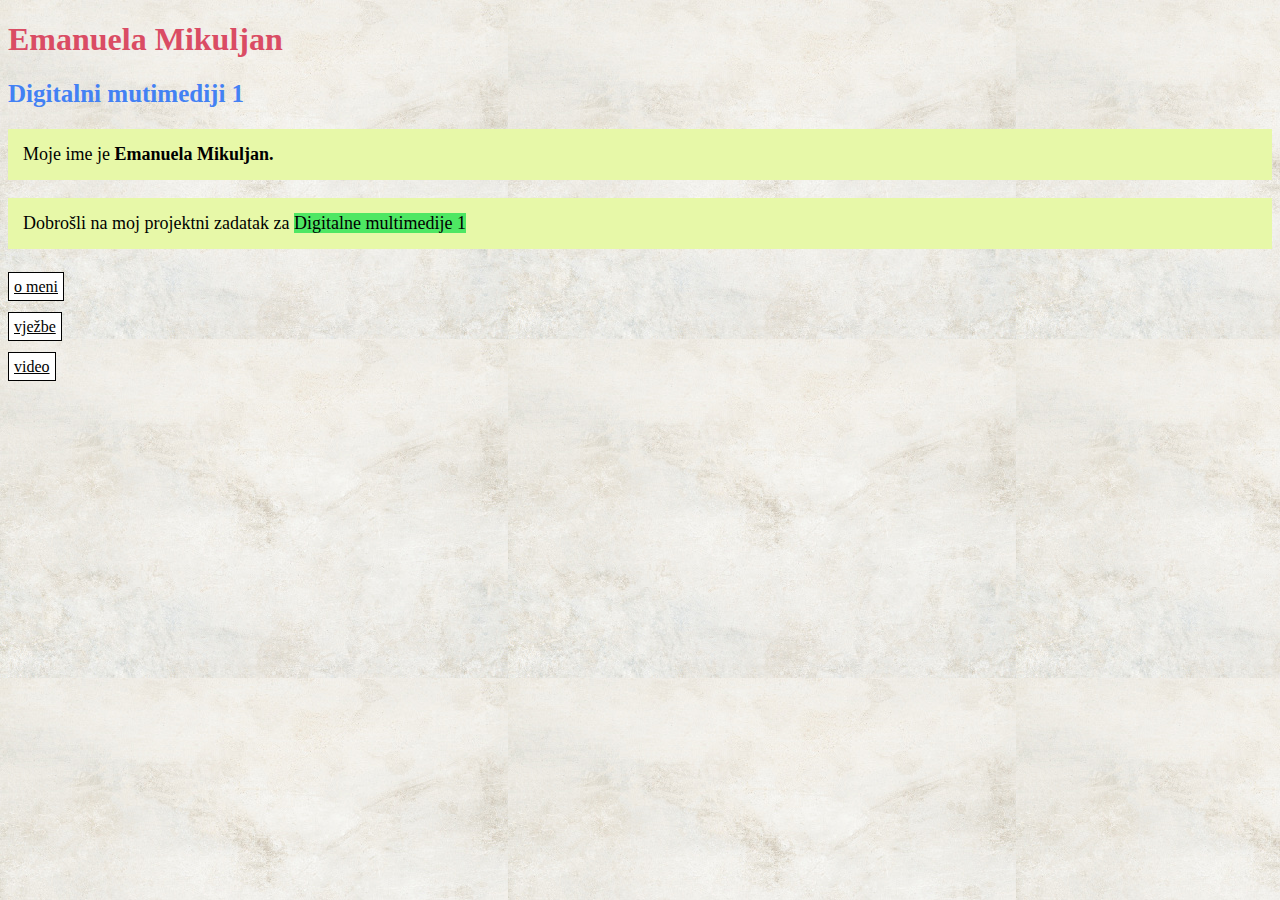
<file: index.html>
<!DOCTYPE html>
<html lang="en" dir="ltr">
  <head>
    <meta charset="utf-8">
    <title></title>
    <link rel="stylesheet" href="style.css">
  </head>
  <body>

    <h1>Emanuela Mikuljan</h1>
    <h2>Digitalni mutimediji 1</h2>
    <p>Moje ime je <b>Emanuela Mikuljan.</b>
    </p>
    <p>Dobrošli na moj projektni zadatak za <mark>Digitalne multimedije 1</mark> </p>
<nav>
  <style media="screen">

  </style>
  <li><a href="o.meni.html">o meni</a></li>
  <li><a href="vjezbe.html">vježbe</a></li>
  <li><a href="video.html">video</a></li>
  <br>
  <br>
  <br>

</nav>
  </body>
</html>
</file>
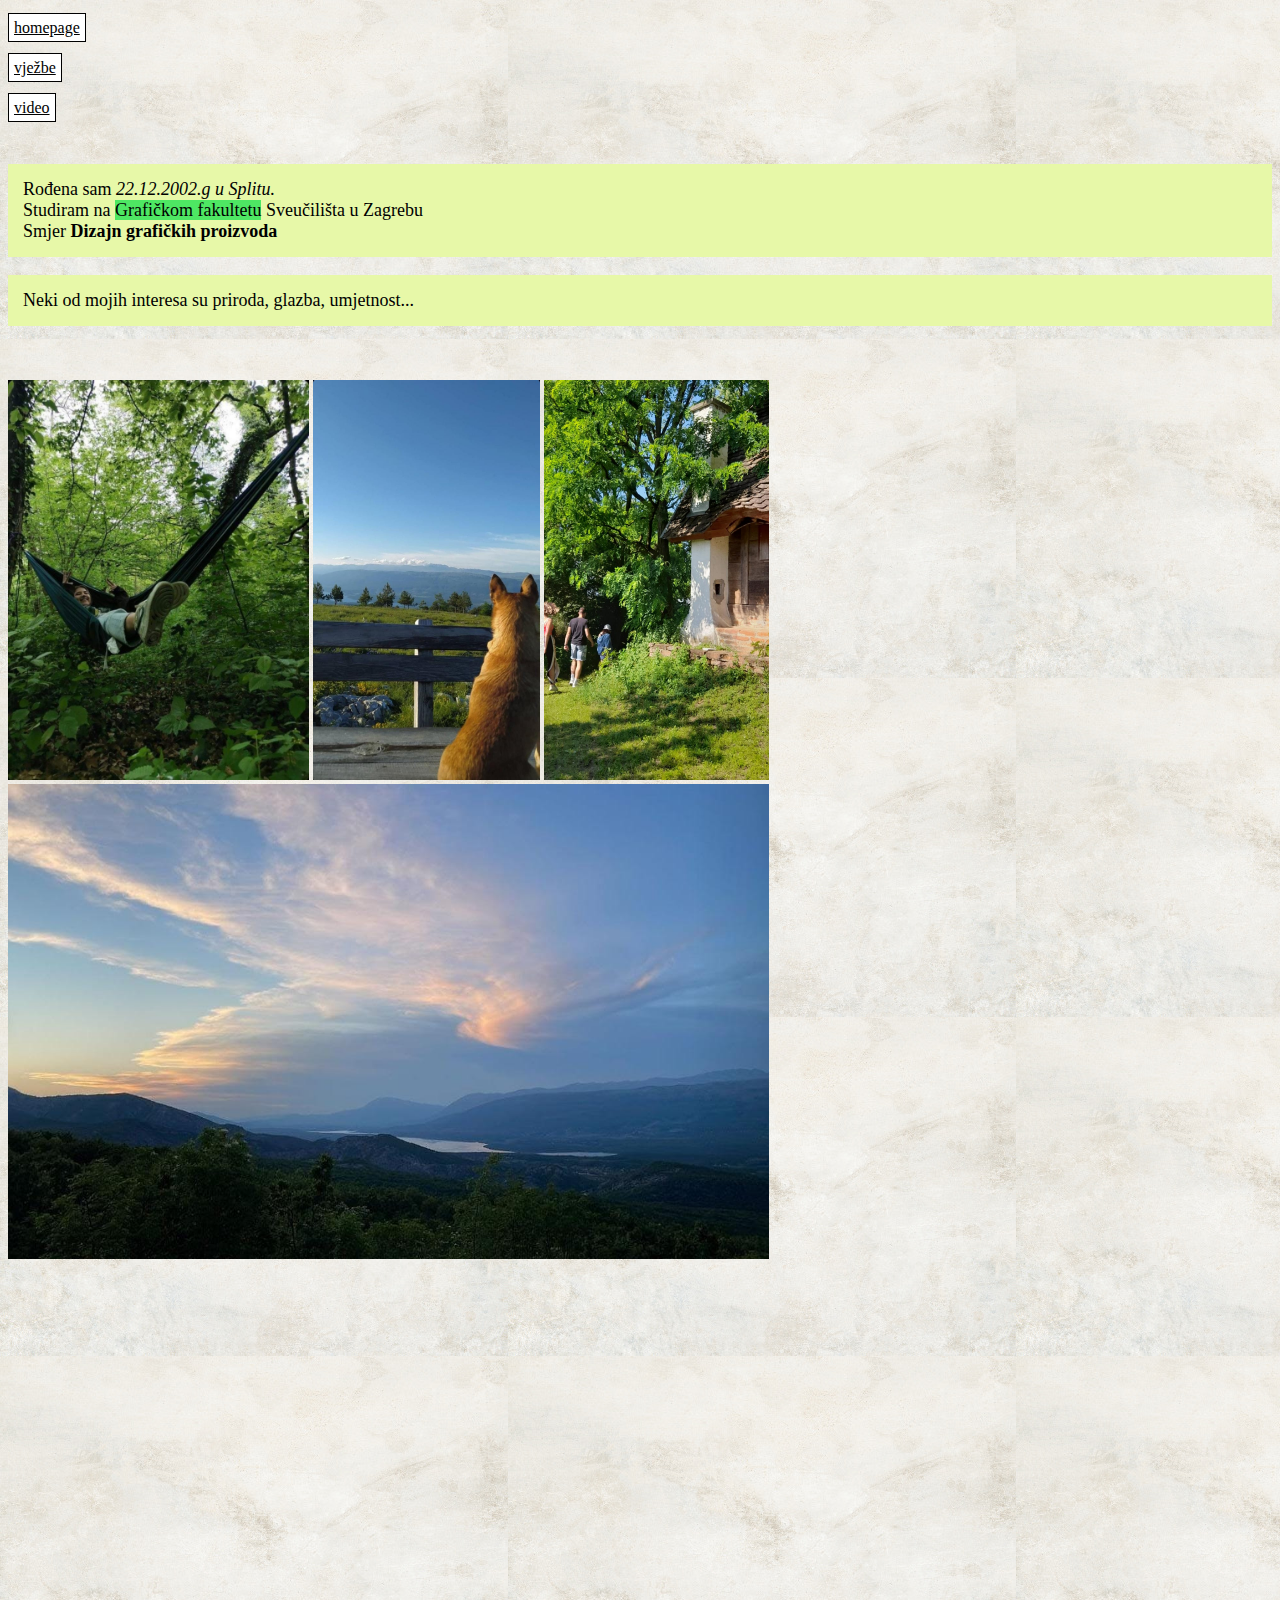
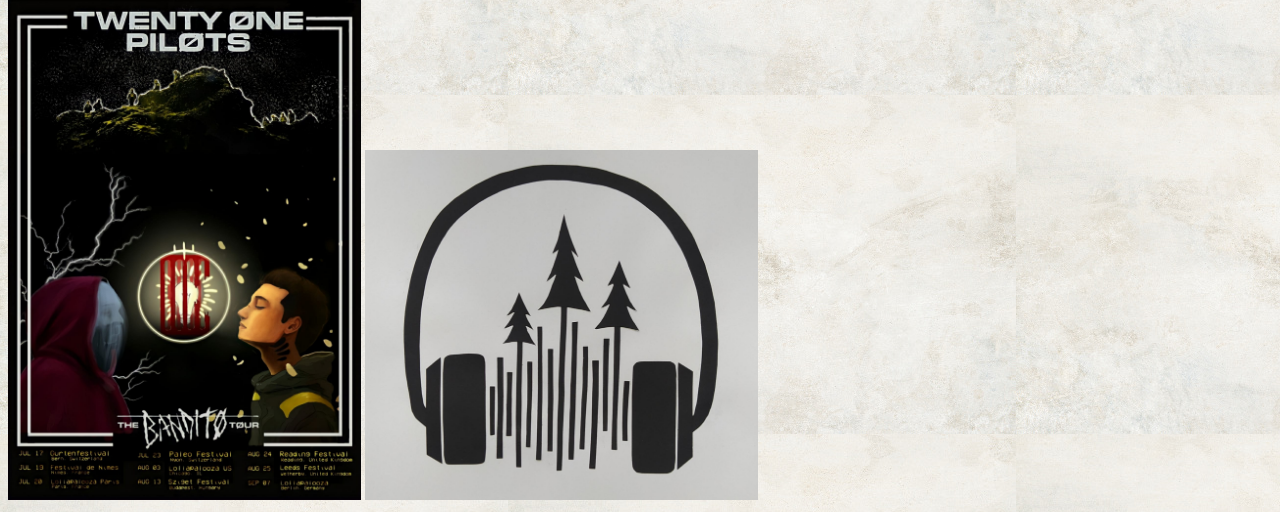
<file: o.meni.html>
<!DOCTYPE html>
<html lang="en" dir="ltr">
  <head>
    <meta charset="utf-8">
    <title></title>
    <link rel="stylesheet" href="style.css">
  </head>
  <body>
      <nav>
  <style media="screen">
  </style>
  <li><a href="index.html">homepage</a></li>
  <li><a href="vjezbe.html">vježbe</a></li>
  <li><a href="video.html">video</a></li>
  <br>
</nav>
<p>Rođena sam <i>22.12.2002.g u Splitu.</i>
  <br>
  Studiram na <mark>Grafičkom fakultetu</mark> Sveučilišta u Zagrebu
  <br>Smjer <b>Dizajn grafičkih proizvoda</b></p>
<p>Neki od mojih interesa su priroda, glazba, umjetnost...</p><br>
<br>

    <img height="400"
    src="mak.jpeg" alt="">
    <img height="400"
    src="rl.jpeg" alt="">
    <img height="400"
     src="otr.jpeg" alt="">
     <img height="475"
     src="zs.jpeg" alt=""> <br>
     <br>
<iframe width="560" height="315"
src="https://www.youtube.com/embed/mrojrDCI02k" title="YouTube video player" frameborder="0"
 allow="accelerometer; autoplay; clipboard-write; encrypted-media; gyroscope; picture-in-picture" allowfullscreen></iframe>
 <br>
 <img height="500"
 src="top.jpeg" alt="">
 <img height="350"
 src="bis.jpeg" alt="">
  </body>
</html>
</file>
<file: style.css>
h1{color: #DA4C64}
h2{color: #4381F4;
font-family: cursive;
font-size: 25px}
h3{color: #7E36E6;
font-family: cursive;
font-size: 20px}
p{font-size: 18px;
font-family: inherit;
background-color: #E7F8A8 ;
padding: 15px;}
body{background-image: url(pozadina.jpg);}
a:link {
  color: black;
background-color: white;
padding: 5px;
line-height: 40px;
border:1px solid #000000;
}
a:hover{
  background-color: darkgray;
}
mark {
  background-color: #4EE763 ;
</file>
